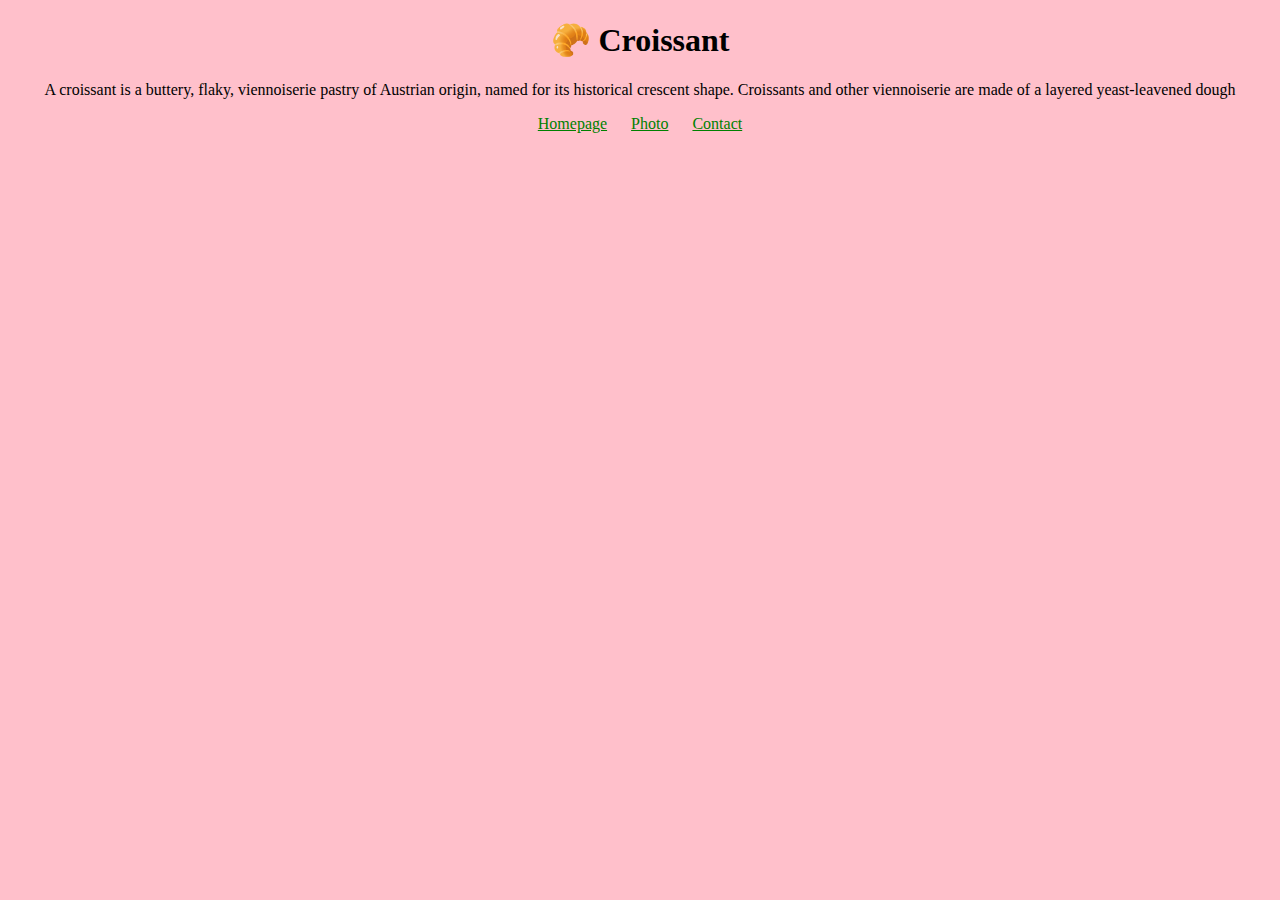
<file: index.html>
<!DOCTYPE html>
<html lang="en">
    <head>
    <meta charset="UTF-8" />
    <meta name="viewport" content="width=device-width, initial-scale=1.0" />
    <link rel="stylesheet" href="/css/styles.css"/>
    <title>The best croissant in South Africa croissant.com</title>
    <meta name="description" content="Taste the best croissant in town" />
</head>

<body>
    <h1>🥐 Croissant</h1>
    <p>
      A croissant is a buttery, flaky, viennoiserie pastry of Austrian origin,
      named for its historical crescent shape. Croissants and other viennoiserie
      are made of a layered yeast-leavened dough
    </p>
    <footer>
      <a href="/" title="Home"> Homepage</a>
      <a href="/photo.html" title="Croissant photo"> Photo</a>
      <a href="/contact.html" title="Contact Croissant.com"> Contact</a>
    </footer>

</body>
</html>
</file>
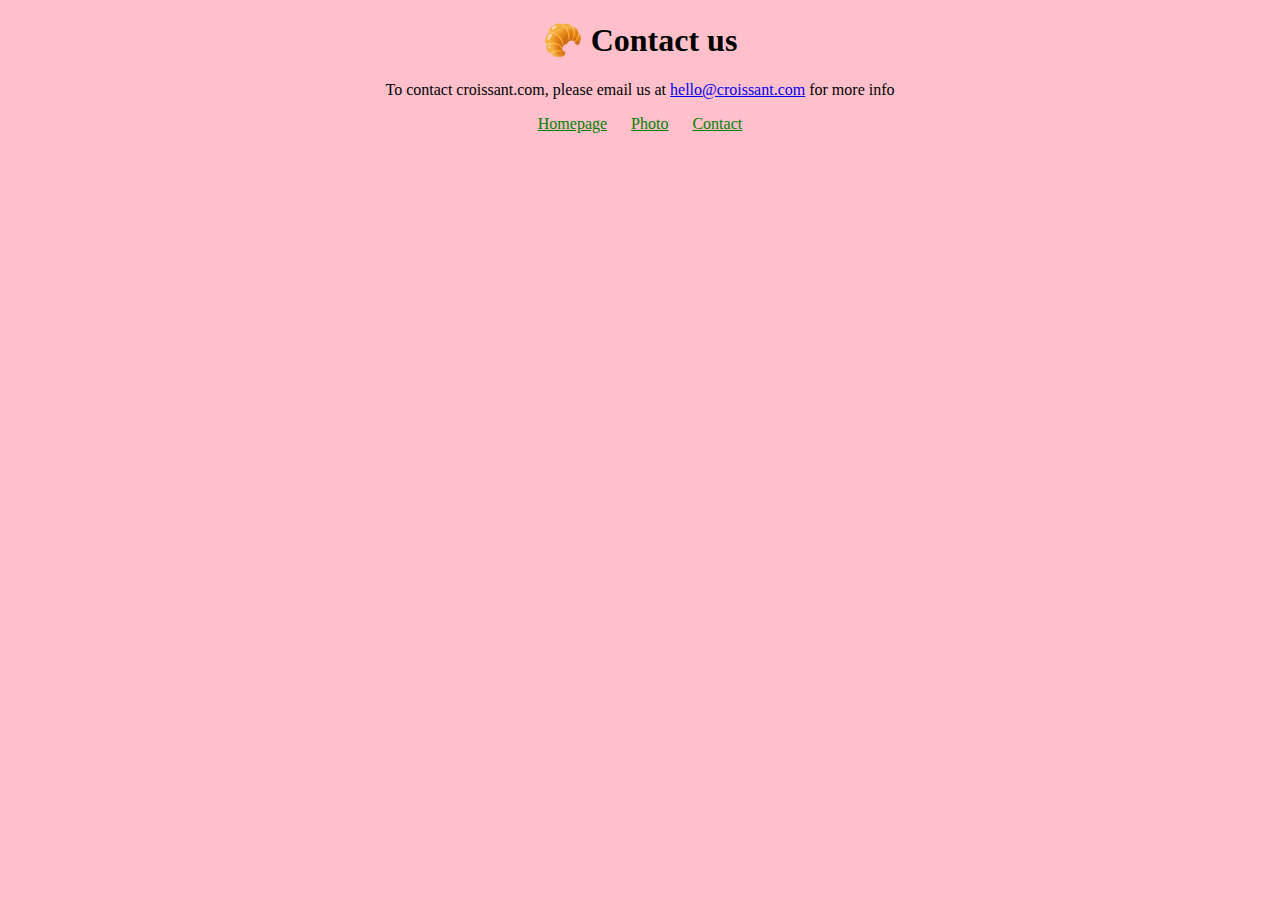
<file: contact.html>
<!DOCTYPE html>
<html lang="en">
<head>
    <meta charset="UTF-8">
    <meta name="viewport" content="width=device-width, initial-scale=1.0">
    <link rel="stylesheet" href="/css/styles.css"/>
    <title>Contact us - Croissant.com</title>
    <meta
    name="description"
    content="Contact croissant.com to learn more about our homemade croissants"
  />
</head>
<body>
    <h1>🥐 Contact us</h1>
    <p>
      To contact croissant.com, please email us at
      <a href="mailto:hello@croissant.com" title="contact us by email"
        >hello@croissant.com</a
      >
      for more info
    </p>
    <footer>
      <a href="/" title="Home"> Homepage</a>
      <a href="/photo.html" title="Croissant photo"> Photo</a>
      <a href="/contact.html" title="Contact Croissant.com"> Contact</a>
    </footer>
  </body>
</html>
</file>
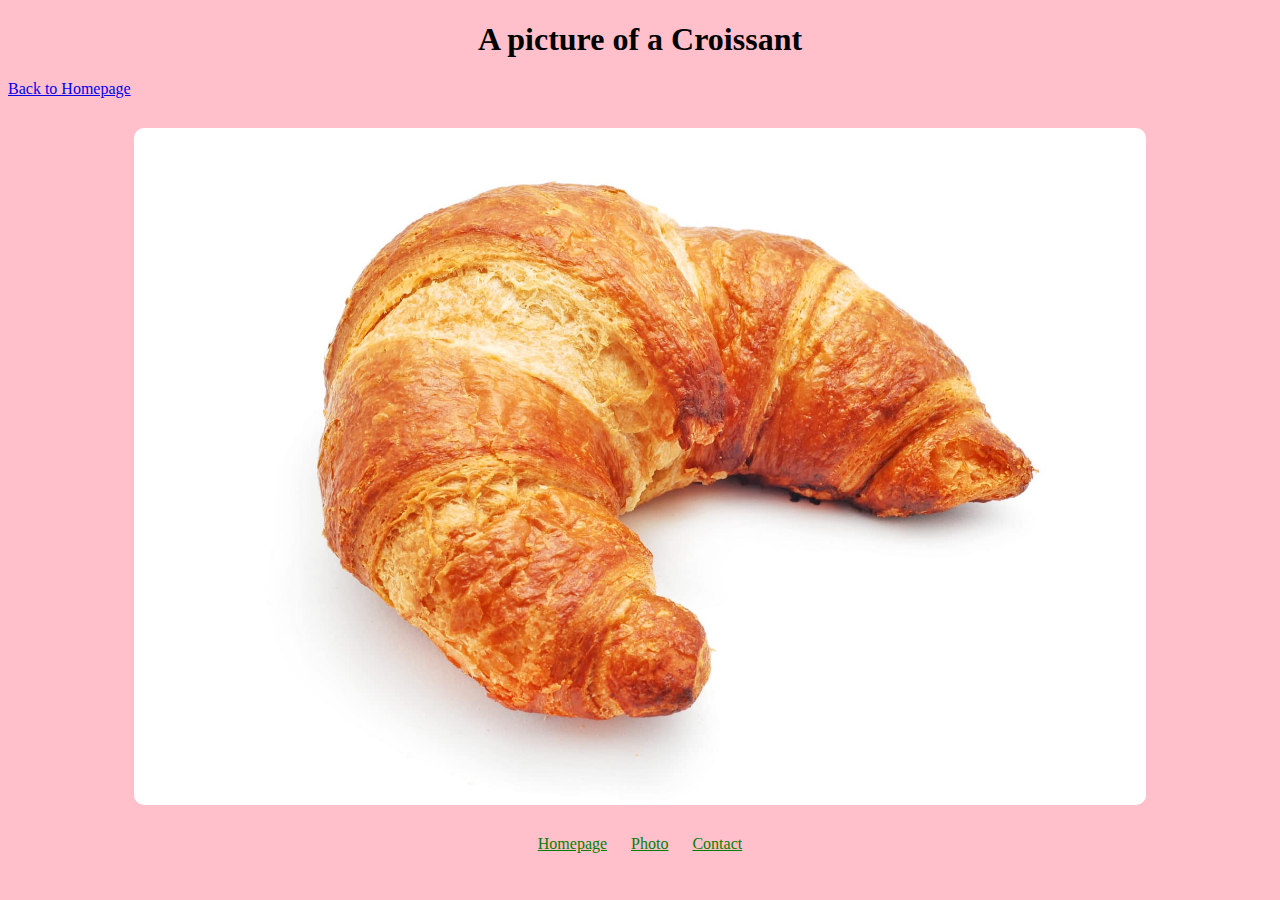
<file: photo.html>
<!DOCTYPE html>
<html lang="en">
<head>
    <meta charset="UTF-8">
    <meta name="viewport" content="width=device-width, initial-scale=1.0">
    <link rel="stylesheet" href="/css/styles.css">
    <title>An example of a croissant Croisssant.com</title>
    <meta
      name="description"
      content="Enjoy a beautiful picture of a homemade croissant"
    />
</head>
<body>
    <h1>A picture of a Croissant</h1>
    <a href="/">Back to Homepage</a>
    <img src="/src/croissant.jpg" 
    alt="Homemade croissant"
    class="croissant-photo"/>
    <footer>
        <a href="/" title="Home"> Homepage</a>
        <a href="/photo.html" title="Croissant photo"> Photo</a>
        <a href="/contact.html" title="Contact Croissant.com"> Contact</a>
      </footer>
</body>
</html>
</file>
<file: css/styles.css>
body {
    background-color: pink;
}
h1,
p {
    text-align: center;
}
.croissant-photo {
    max-width: 80%;
    border-radius: 10px;
    display: block;
    margin: 30px auto;
  }
  footer {
    text-align: center;
  }
  
  footer a {
    margin: 0 10px;
    color: green;
  }
</file>
